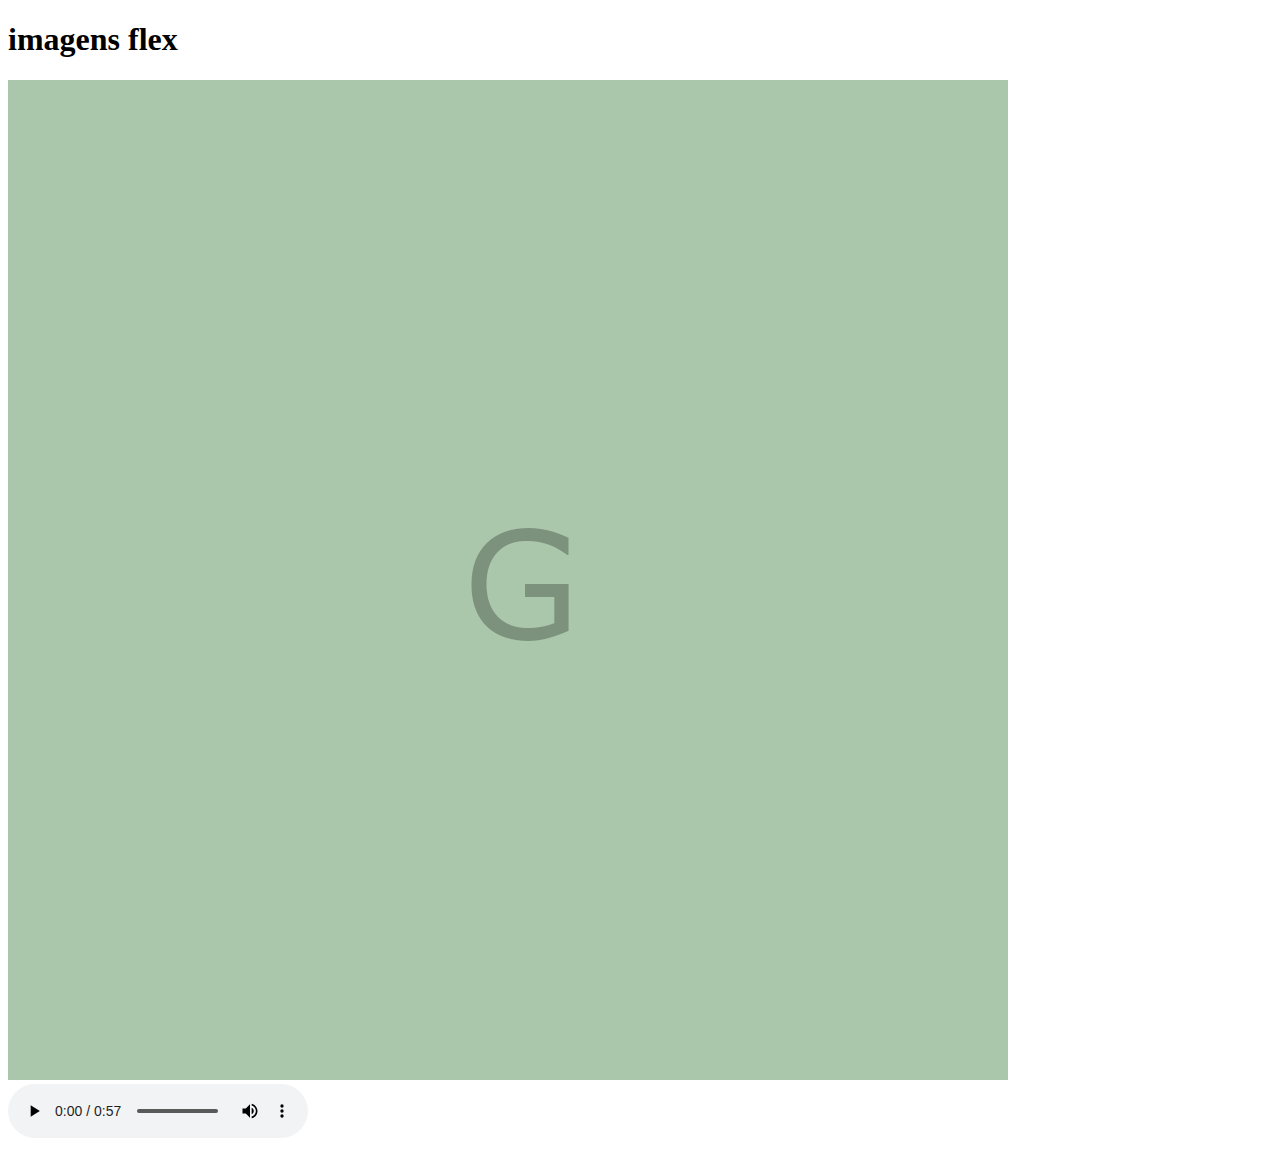
<file: atividades/ex 02/index.html>
<!DOCTYPE html>
<html lang="pt-br">
<head>
    <meta charset="UTF-8">
    <meta name="viewport" content="width=device-width, initial-scale=1.0">
    <title>imagens flex</title>
</head>
<body>
    <h1>imagens flex</h1>       

    <picture>
        <source media="(max-width:750px )" srcset="imagens/foto-p.png" type="image/png">
        <source media="(max-width:1050px )" srcset="imagens/foto-m.png" type="image/png">
        <img src="imagens/foto-g.png" alt="foto grande">
    </picture>


    <audio preload="auto" autoplay controls>
        <source src="sons/floresta-sons.mp3" type="audio/mpeg">

    </audio>
</body>
</html>
</file>
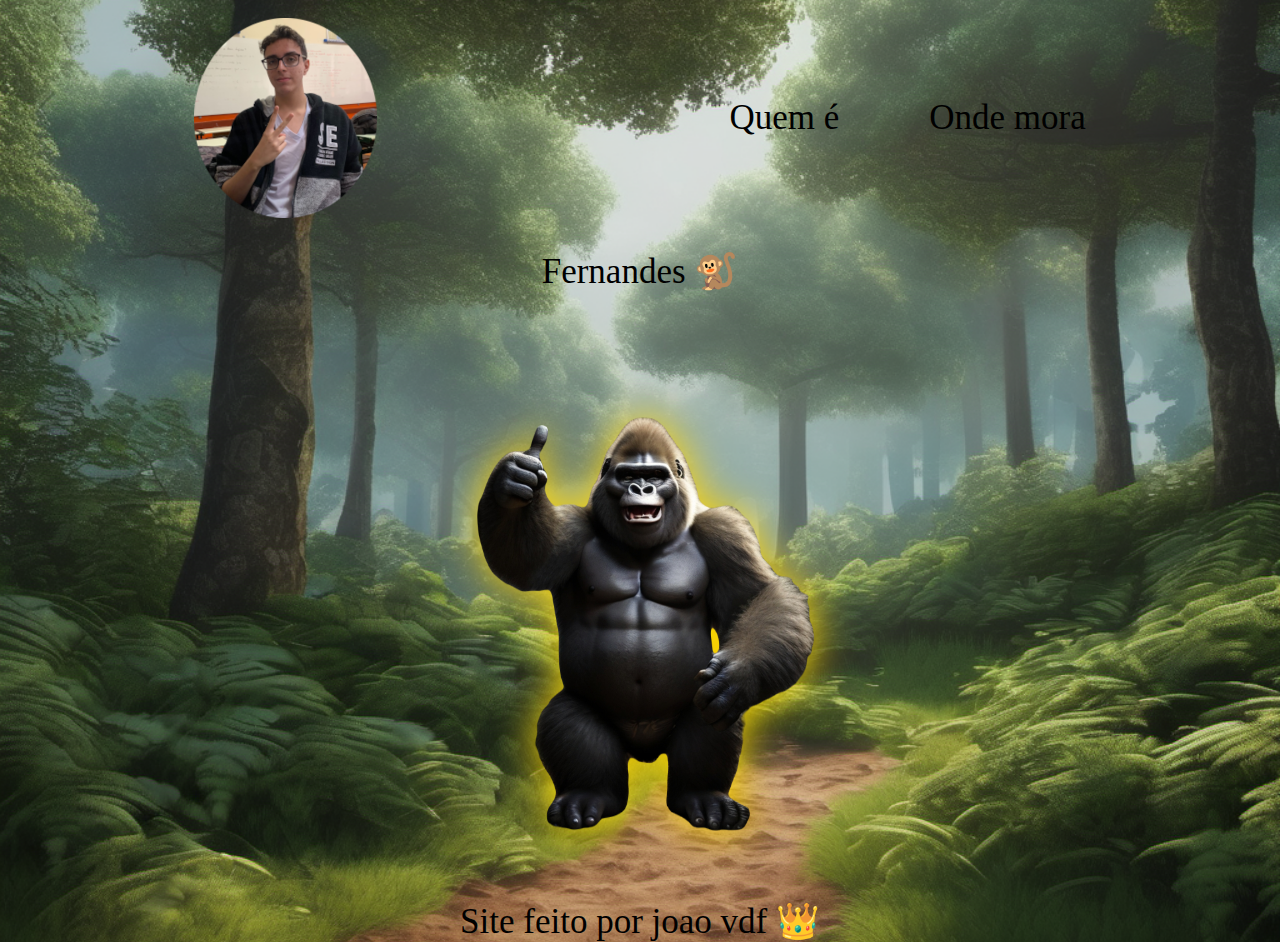
<file: atividades/nicolas/index.html>
<!DOCTYPE html>
<html lang="pt-br">
<head>
    <meta charset="UTF-8">
    <meta name="viewport" content="width=device-width, initial-scale=1.0">
    <link rel="shortcut icon" href="Microsoft-Fluentui-Emoji-Flat-Nerd-Face-Flat.16.png" type="image/x-icon">
    <title>Nicolas </title>
    <link rel="stylesheet" type="text/css" href="style.css">
</head>

<body>

    <main class="container">
            <div class="cara">
                <img mini.nicolas src="rostomini.png">
                    <nav class="top">
                        <a class="menu">Quem é </a>
                        <a href="https://www.google.com.br/maps/place/Macacos/@-20.0446376,-43.9188477,1098m/data=!3m2!1e3!4b1!4m6!3m5!1s0xa6a3f8f7ef28ab:0xc7d8ed139c907159!8m2!3d-20.0446376!4d-43.9162674!16s%2Fg%2F11lm1bh0cy?entry=ttu" target="_blank" 
                         rel="external" class="menu">Onde mora</a>
                    </nav>
            </div>
            
                <h1 class="fernandes">Fernandes &#x1F412  </h1>
                <img class="macaco" src="macaco.png">
            
    </main>
    
    <footer>
        <p class="joao">Site feito por joao vdf &#x1F451 </p>
    </footer>
</body>




</html>
</file>
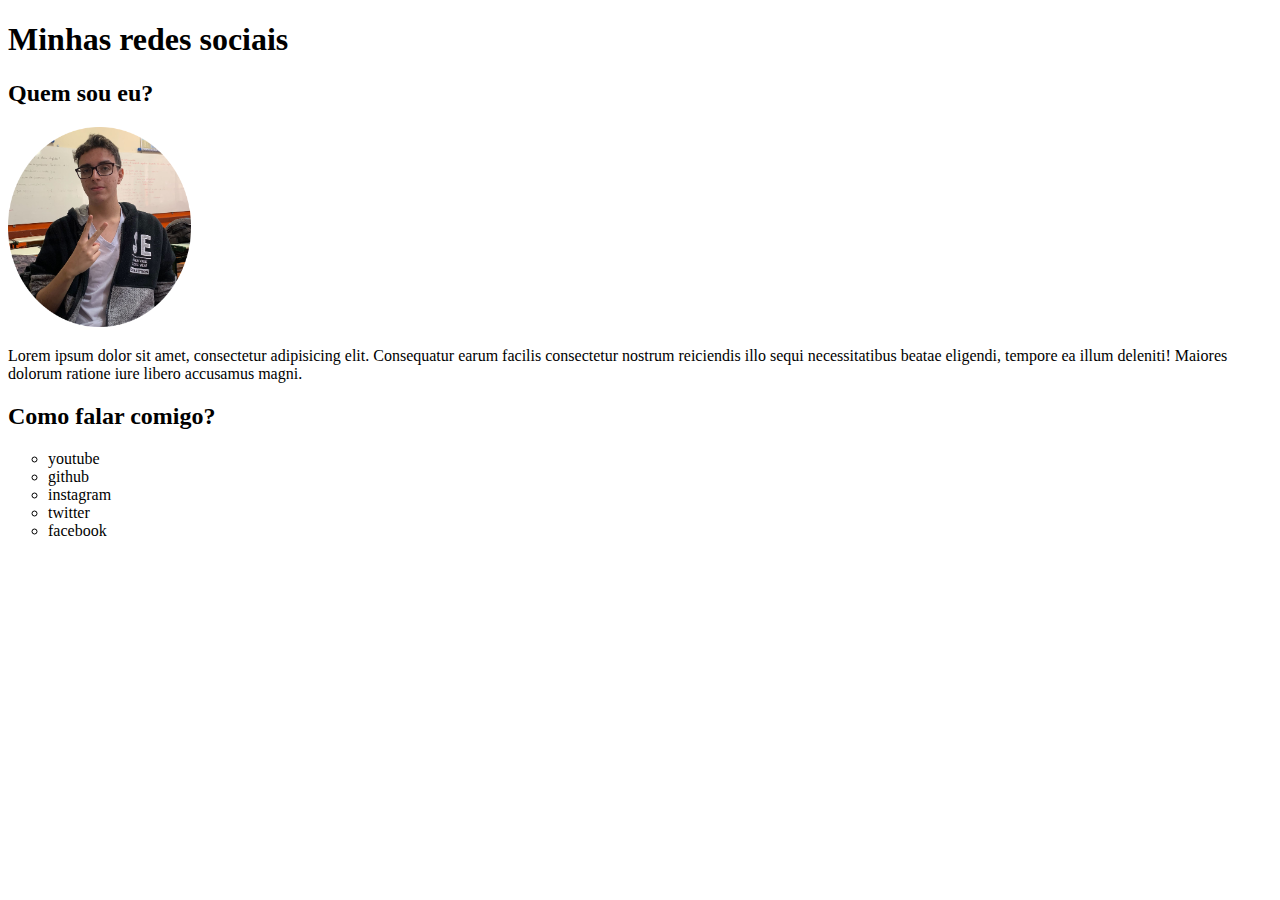
<file: desafios/D001/index.html>
<!DOCTYPE html>
<html lang="pt-br">
<head>
    <meta charset="UTF-8">
    <meta name="viewport" content="width=device-width, initial-scale=1.0">
    <title>Social</title>
    <style>
        img{
             height: 200px;
        }
    </style>
    
</head>
<body>
    

    <h1>Minhas redes sociais  </h1>
    <h2>Quem sou eu?</h2>

    <img class="rosto" src="rostoC.png" alt="">

    <p>Lorem ipsum dolor sit amet, consectetur adipisicing elit. Consequatur earum facilis consectetur nostrum reiciendis illo sequi necessitatibus beatae eligendi, tempore ea illum deleniti! Maiores dolorum ratione iure libero accusamus magni.</p>
   
    <h2>Como falar comigo?</h2>
    <ul type="circle">
        <li>youtube </li>
        <li>github</li>
        <li>instagram</li>
        <li>twitter</li>
        <li>facebook</li>
    </ul>
   
</body>
</html>
</file>
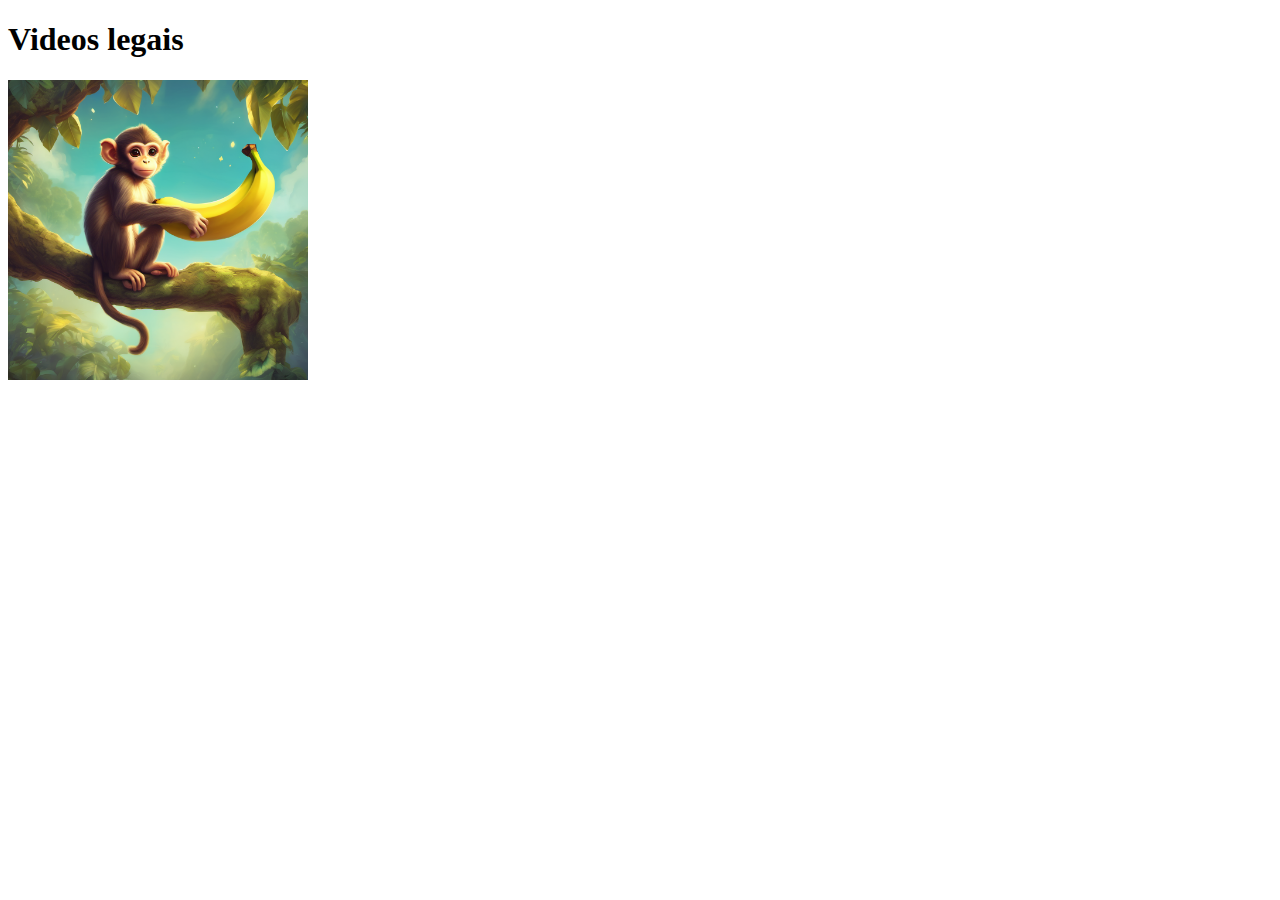
<file: desafios/D002/index.html>
<!DOCTYPE html>
<html lang="pt-br">
<head>
    <meta charset="UTF-8">
    <meta name="viewport" content="width=device-width, initial-scale=1.0">
    <title>Meus videos</title>

    <style>
        img{
            height: 300px;
        }
    </style>
</head>
<body>

    <h1>Videos legais </h1>
    <nav>
        
        <a href="pag002.html"><img src="img/macaco.banana.png" alt="">
        
        </a>
    </nav>



    
</body>
</html>
</file>
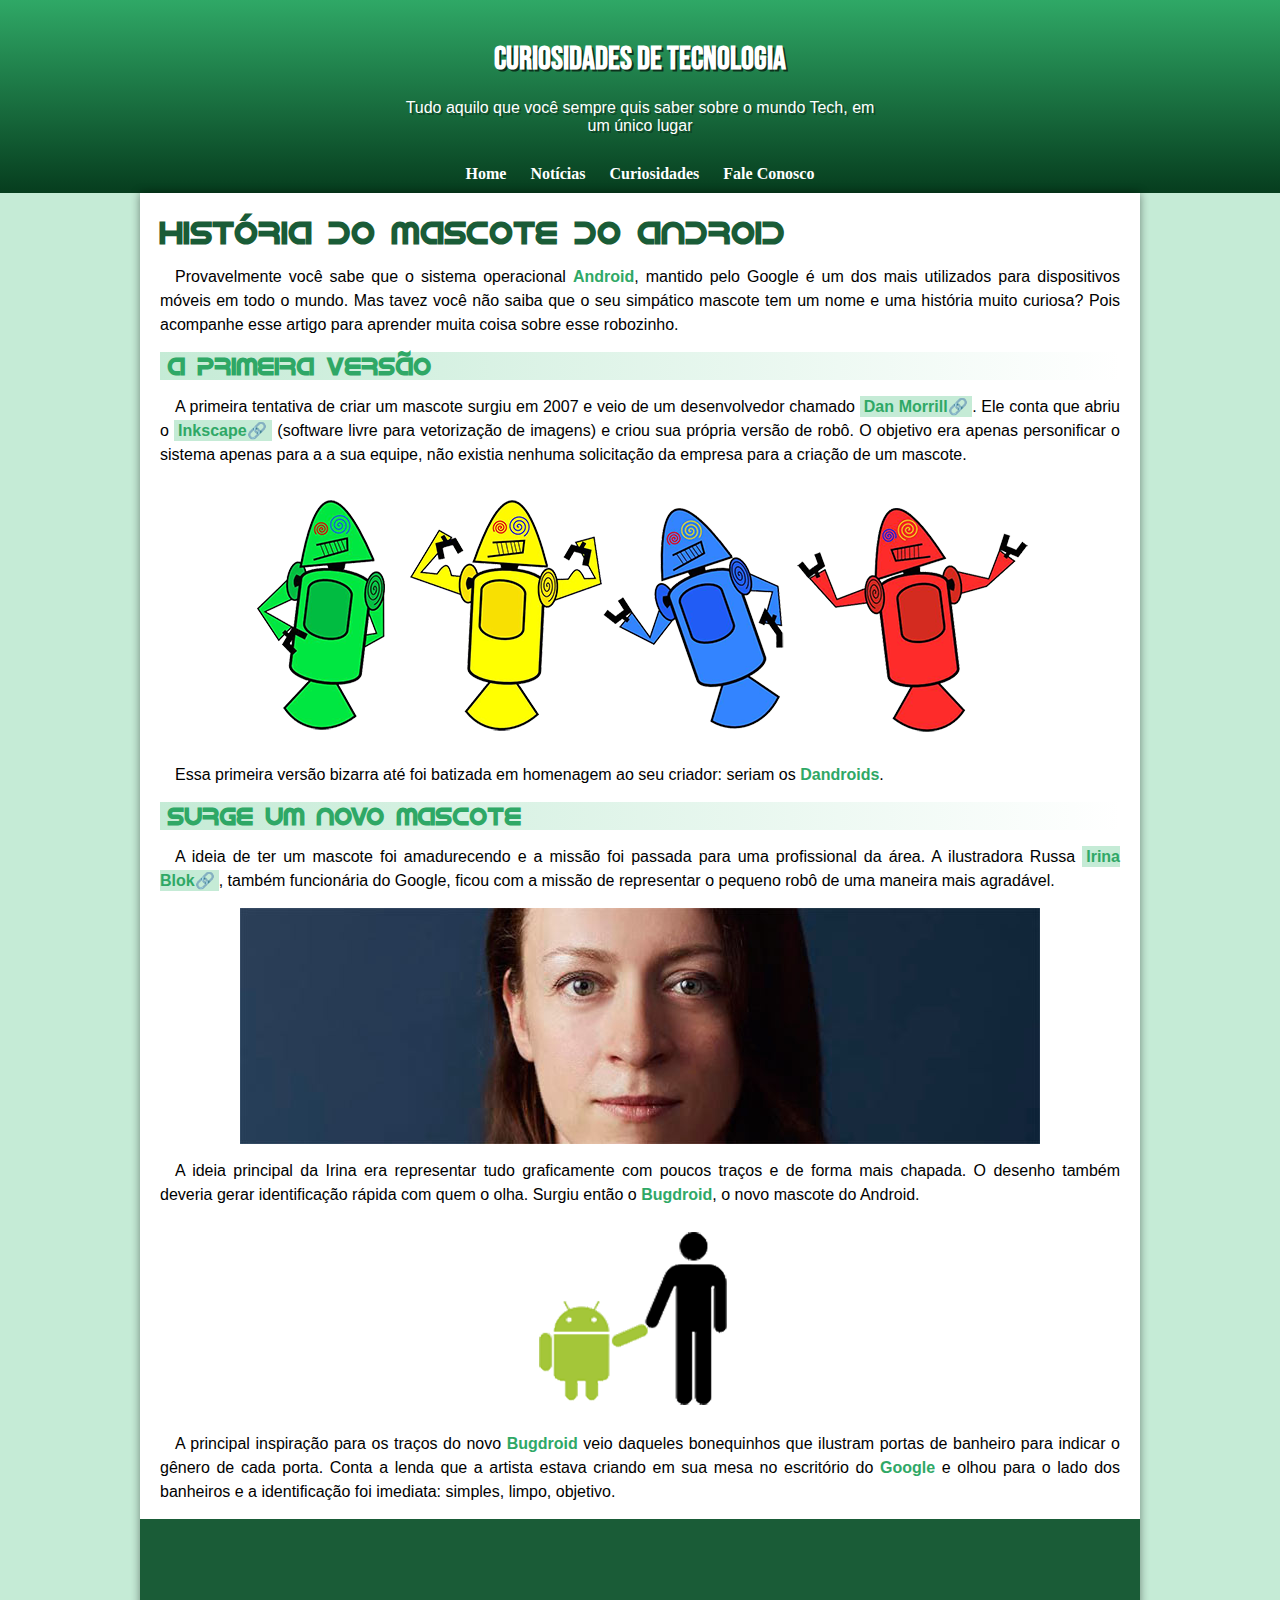
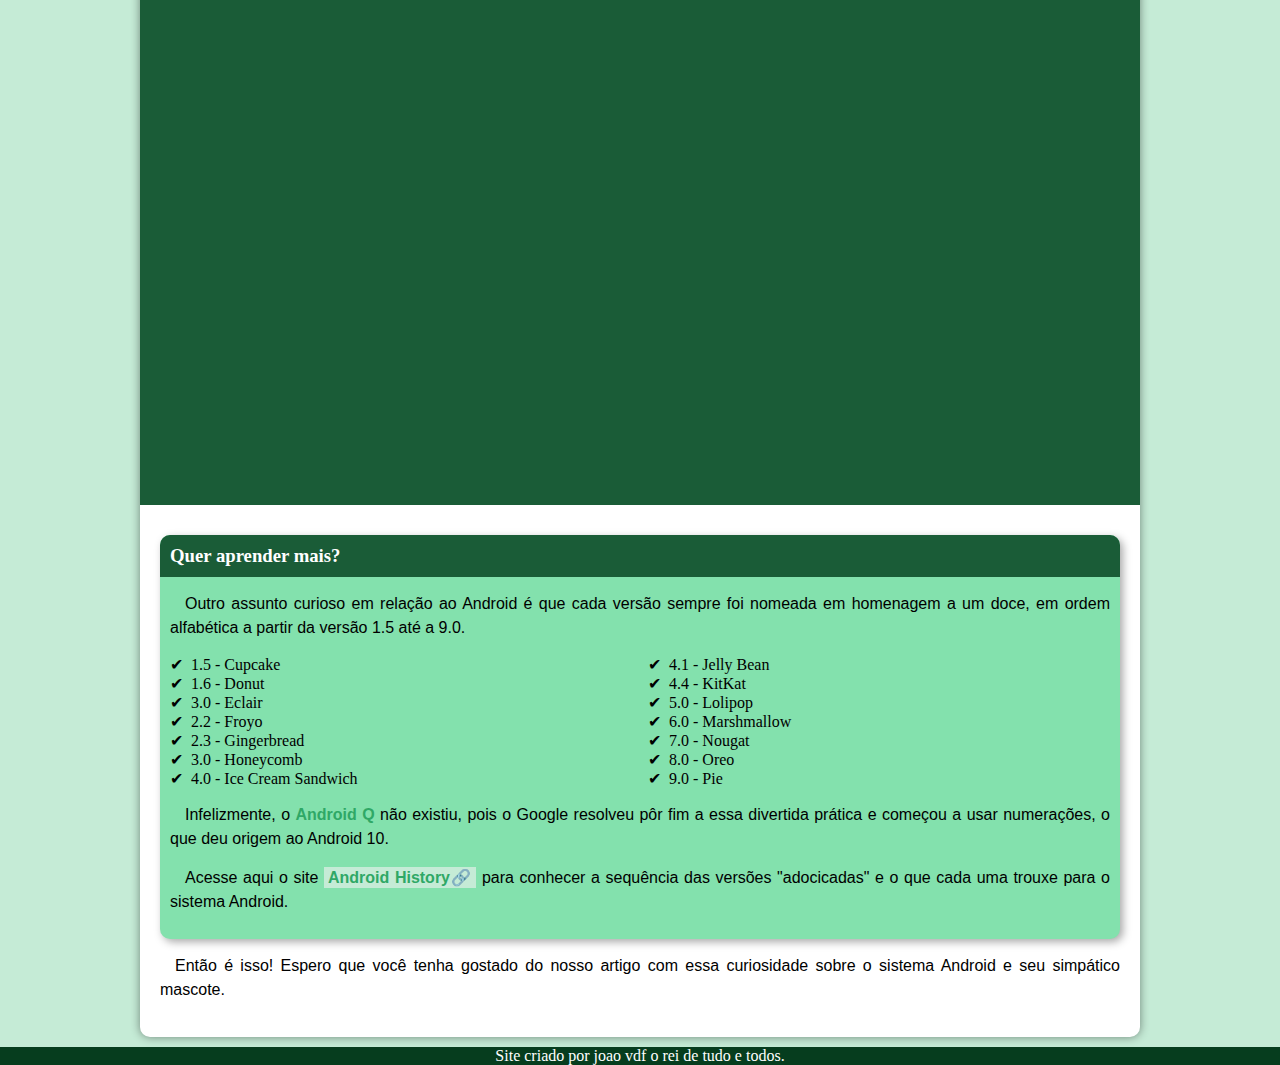
<file: desafios/D003/index.html>
<!DOCTYPE html>
<html lang="pt-br">
<head>
    <meta charset="UTF-8">
    <meta name="viewport" content="width=device-width, initial-scale=1.0">
    <title>Como surgiu o mascote do android?</title>
    <link rel="shortcut icon" href="tudo/imagens/favicon.ico" type="image/x-icon">
    <link rel="stylesheet" href="estilo/style.css">
</head>
<body>
    <header>
        <h1>Curiosidades de Tecnologia</h1>
        <p> Tudo aquilo que você sempre quis saber sobre o mundo Tech, em um único lugar</p>
        <nav>
            <a href="">Home</a>
            <a href="">Notícias</a>
            <a href="">Curiosidades</a>
            <a href="">Fale Conosco</a>
        </nav>
    </header>

    <main>
        <article>
            <h1>História do Mascote do Android</h1>

            <p>Provavelmente você sabe que o sistema operacional <strong>Android</strong>, mantido pelo Google é um dos mais utilizados para dispositivos móveis em todo o mundo. Mas tavez você não saiba que o seu simpático mascote tem um nome e uma história muito curiosa? Pois acompanhe esse artigo para aprender muita coisa sobre esse robozinho.</p>

            <h2>A primeira versão</h2>
            
            <p>A primeira tentativa de criar um mascote surgiu em 2007 e veio de um desenvolvedor chamado <a href="https://androidcommunity.com/dan-morrill-shows-us-the-android-mascot-that-almost-was-20130103/" target="_blank" class="externo">Dan Morrill</a>. Ele conta que abriu o <a href="https://inkscape.org/pt-br/" target="_blank" class="externo">Inkscape</a> (software livre para vetorização de imagens) e criou sua própria versão de robô. O objetivo era apenas personificar o sistema apenas para a a sua equipe, não existia nenhuma solicitação da empresa para a criação de um mascote.</p>

            <picture>
                <source media="(max-width:850px )" srcset="tudo/imagens/dan-droids-pq.png" type="image/png">
                <img src="tudo/imagens/dan-droids.png" alt="foto grande">
            </picture>

            <p>Essa primeira versão bizarra até foi batizada em homenagem ao seu criador: seriam os <strong>Dandroids</strong>.</p>
            
            <h2>Surge um novo mascote</h2>

            <p>A ideia de ter um mascote foi amadurecendo e a missão foi passada para uma profissional da área. A ilustradora Russa <a href="https://www.irinablok.com" target="_blank" class="externo">Irina Blok</a>, também funcionária do Google, ficou com a missão de representar o pequeno robô de uma maneira mais agradável.</p>

            <picture>
                <source media="(max-width:850px )" srcset="tudo/imagens/irina-blok-pq.jpg" type="image/png">
                <img src="tudo/imagens/irina-blok.jpg" alt="foto grande">
            </picture>

            <p>A ideia principal da Irina era representar tudo graficamente com poucos traços e de forma mais chapada. O desenho também deveria gerar identificação rápida com quem o olha. Surgiu então o <strong>Bugdroid</strong>, o novo mascote do Android.</p>

            <img src="tudo/imagens/bugdroid.png" alt="mascote_android">

            <p>A principal inspiração para os traços do novo <strong>Bugdroid</strong> veio daqueles bonequinhos que ilustram portas de banheiro para indicar o gênero de cada porta. Conta a lenda que a artista estava criando em sua mesa no escritório do <strong>Google</strong> e olhou para o lado dos banheiros e a identificação foi imediata: simples, limpo, objetivo.</p>

            <div class="video">
                <iframe width="560" height="315" src="https://www.youtube.com/embed/l2UDgpLz20M?si=S9igx_GUNKFhe5nd" title="YouTube video player" frameborder="0" allow="accelerometer; autoplay; clipboard-write; encrypted-media; gyroscope; picture-in-picture; web-share" referrerpolicy="strict-origin-when-cross-origin" allowfullscreen></iframe>
            </div>
            
            <aside>
                <h3>Quer aprender mais? </h3>

                <p>Outro assunto curioso em relação ao Android é que cada versão sempre foi nomeada em homenagem a um doce, em ordem alfabética a partir da versão 1.5 até a 9.0.</p>
                <ul>
                    <li>1.5 - <abbr title="Bolo de Copo">Cupcake</abbr></li>
                    <li>1.6 - <abbr title="Rosquinha">Donut</abbr></li>
                    <li>3.0 - <abbr title="Bomba">Eclair</abbr></li>
                    <li>2.2 - <abbr title="Iogurte Congelado">Froyo</abbr></li>
                    <li>2.3 - <abbr title="Biscoito de Gingibre">Gingerbread</abbr></li>
                    <li>3.0 - <abbr title="Favo de mel">Honeycomb</abbr></li>
                    <li>4.0 - <abbr title="Sanduíche de sorvete">Ice Cream Sandwich</abbr></li>
                    <li>4.1 - <abbr title="Jujuba">Jelly Bean</abbr></li>
                    <li>4.4 - <abbr title="KitKat">KitKat</abbr></li>
                    <li>5.0 - <abbr title="Pirulito">Lolipop</abbr></li>
                    <li>6.0 - <abbr title="Marshmallow">Marshmallow</abbr></li>
                    <li>7.0 - <abbr title="Torrone">Nougat</abbr></li>
                    <li>8.0 - <abbr title="Oreo">Oreo</abbr></li>
                    <li>9.0 - <abbr title="Torta">Pie</abbr></li>
                </ul>
                    
                    <p>Infelizmente, o <strong>Android Q</strong> não existiu, pois o Google resolveu pôr fim a essa divertida prática e começou a usar numerações, o que deu origem ao Android 10.</p>
                    <p>Acesse aqui o site <a href="https://www.android.com/intl/pt-BR_br/history/" target="_blank" class="externo">Android History</a> para conhecer a sequência das versões "adocicadas" e o que cada uma trouxe para o sistema Android.</p>
            </aside>
                <p>Então é isso! Espero que você tenha gostado do nosso artigo com essa curiosidade sobre o sistema Android e seu simpático mascote.</p>
        </article>
        
    </main>

    <footer>
            <p>Site criado por joao vdf o rei de tudo e todos.</p>
    </footer>


</body>
</html>
</file>
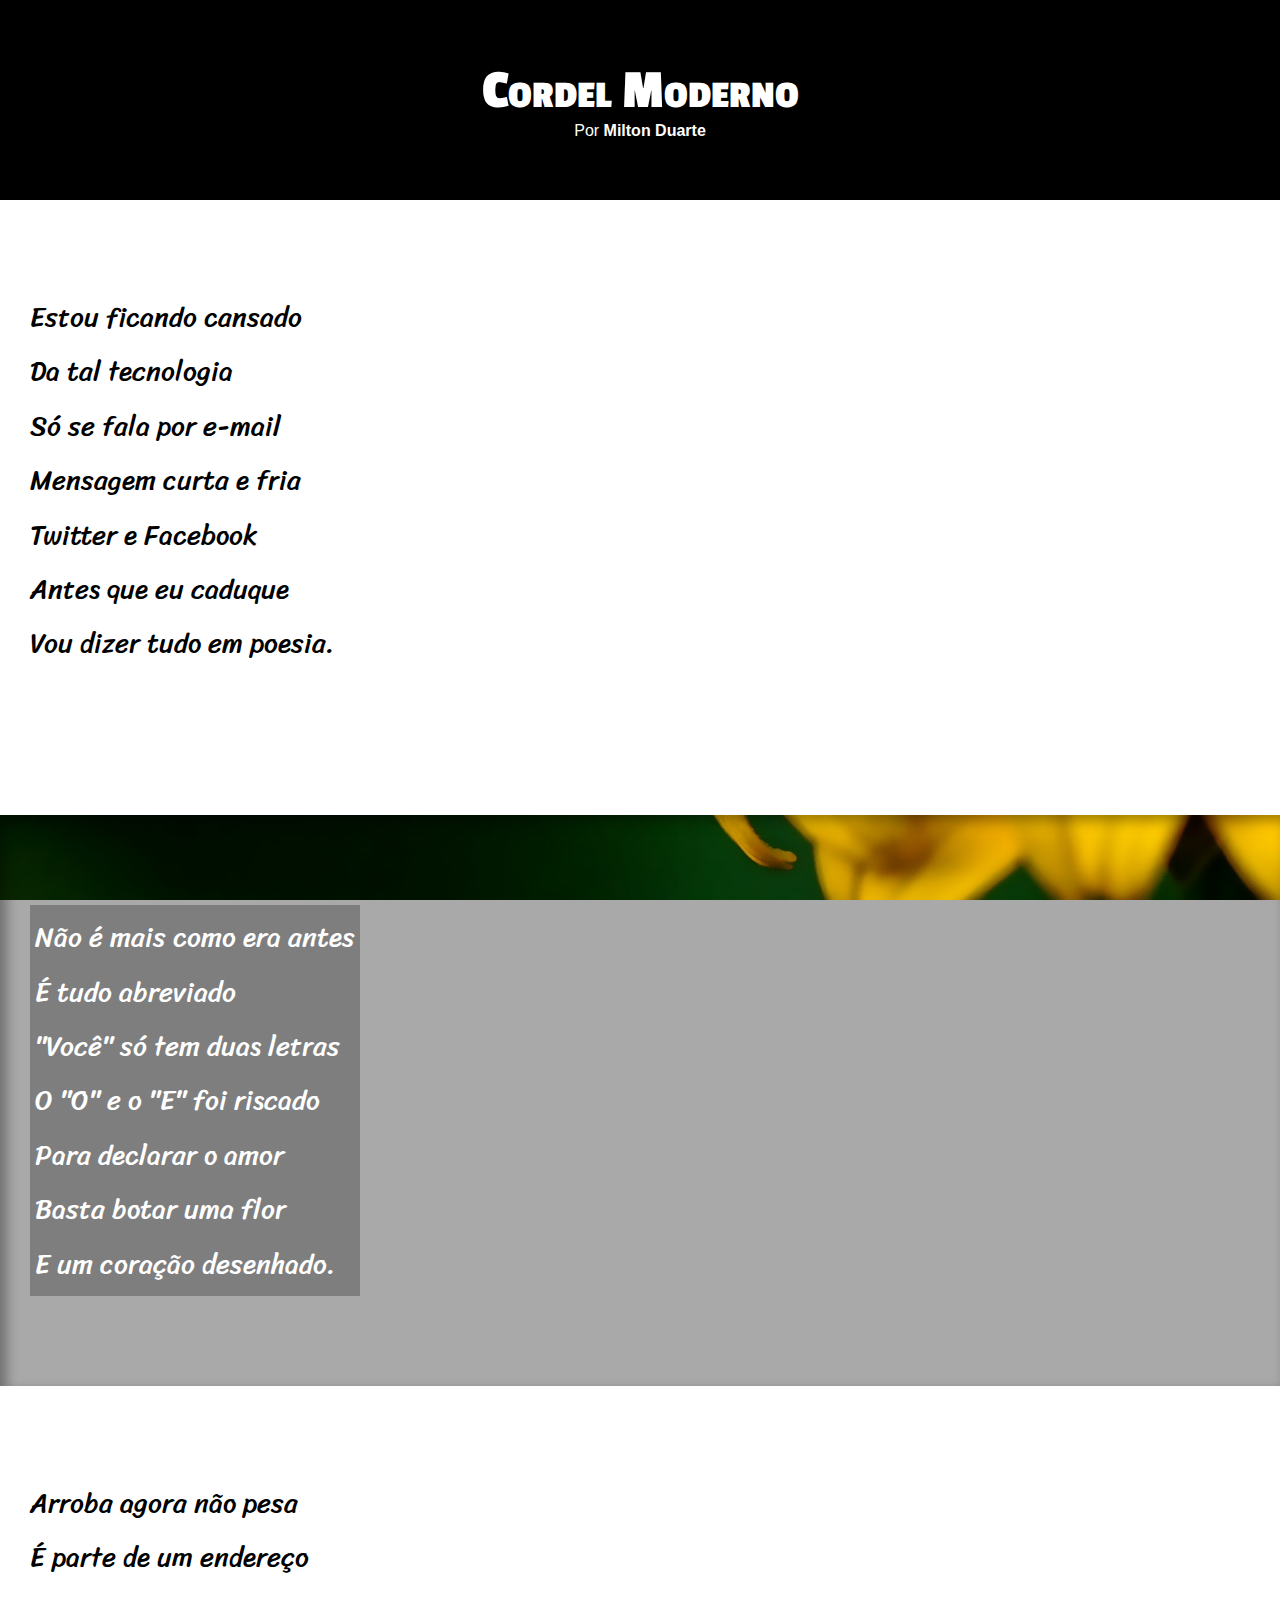
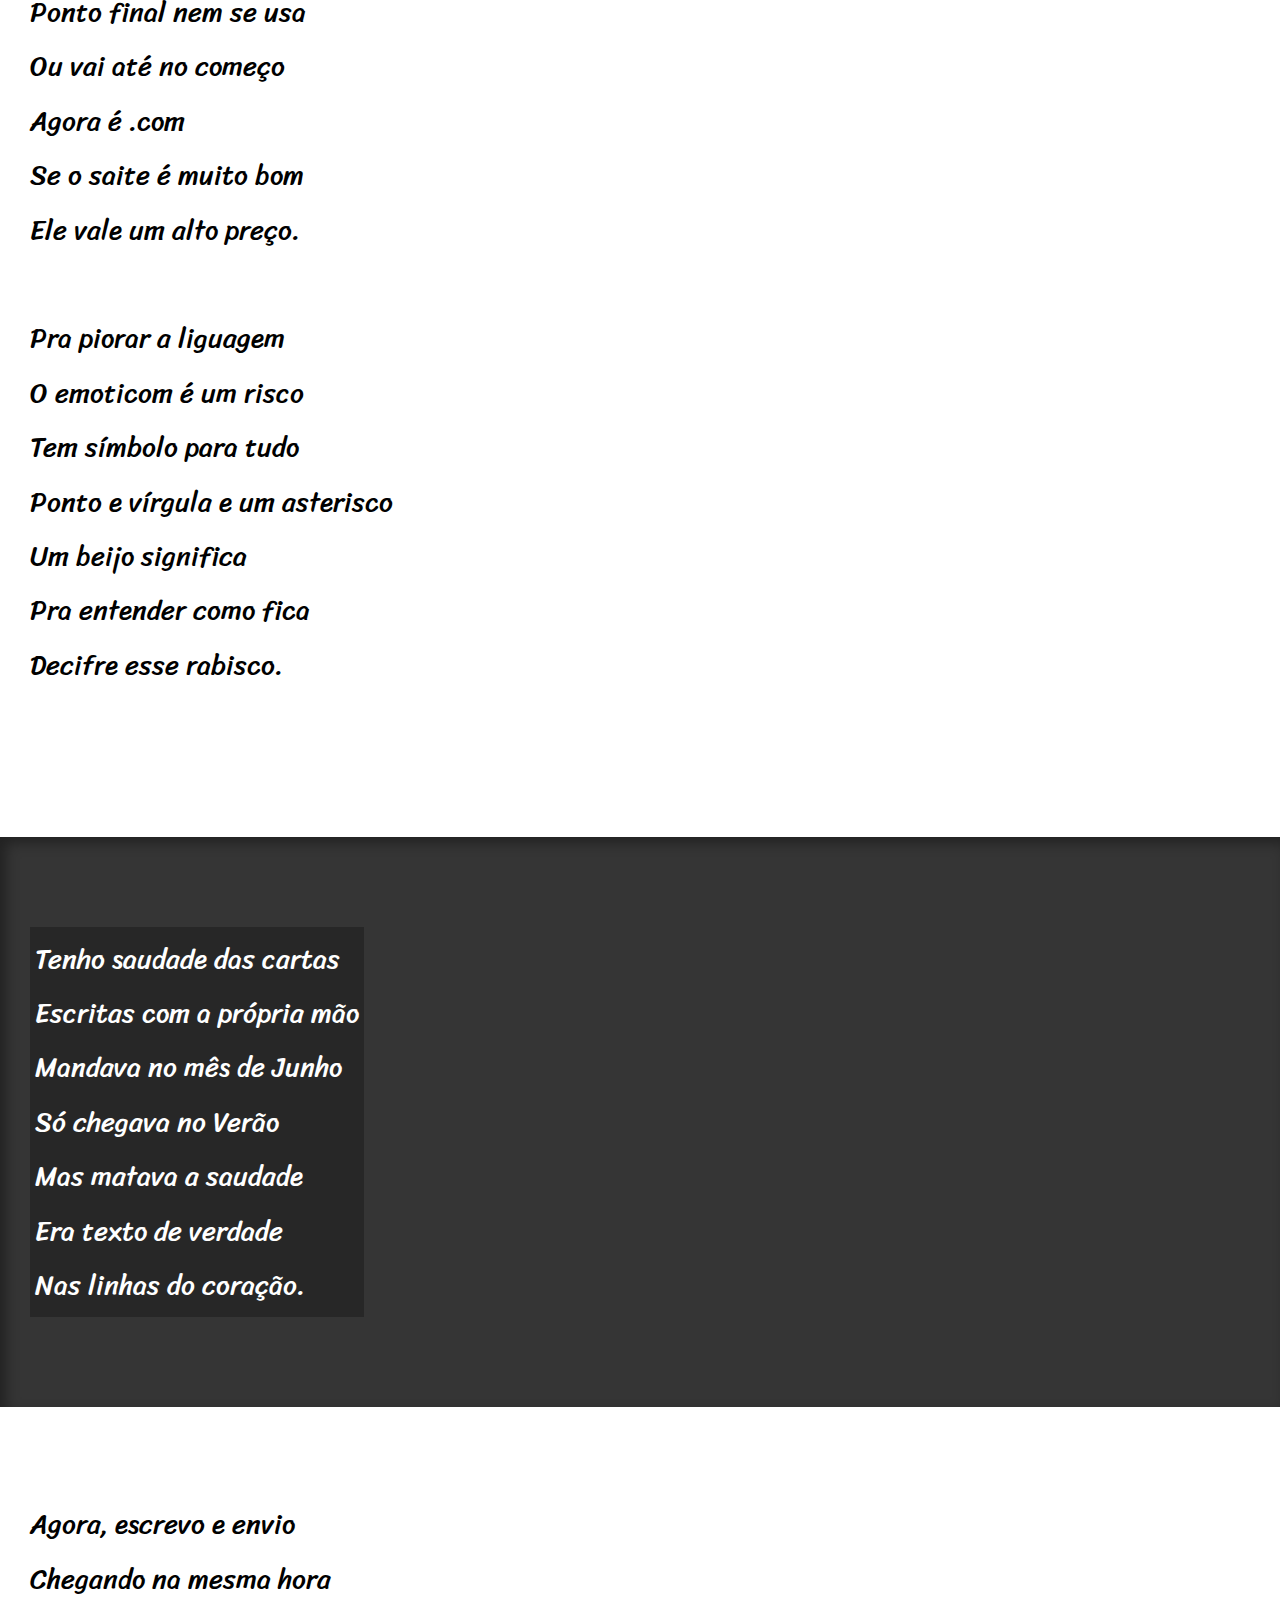
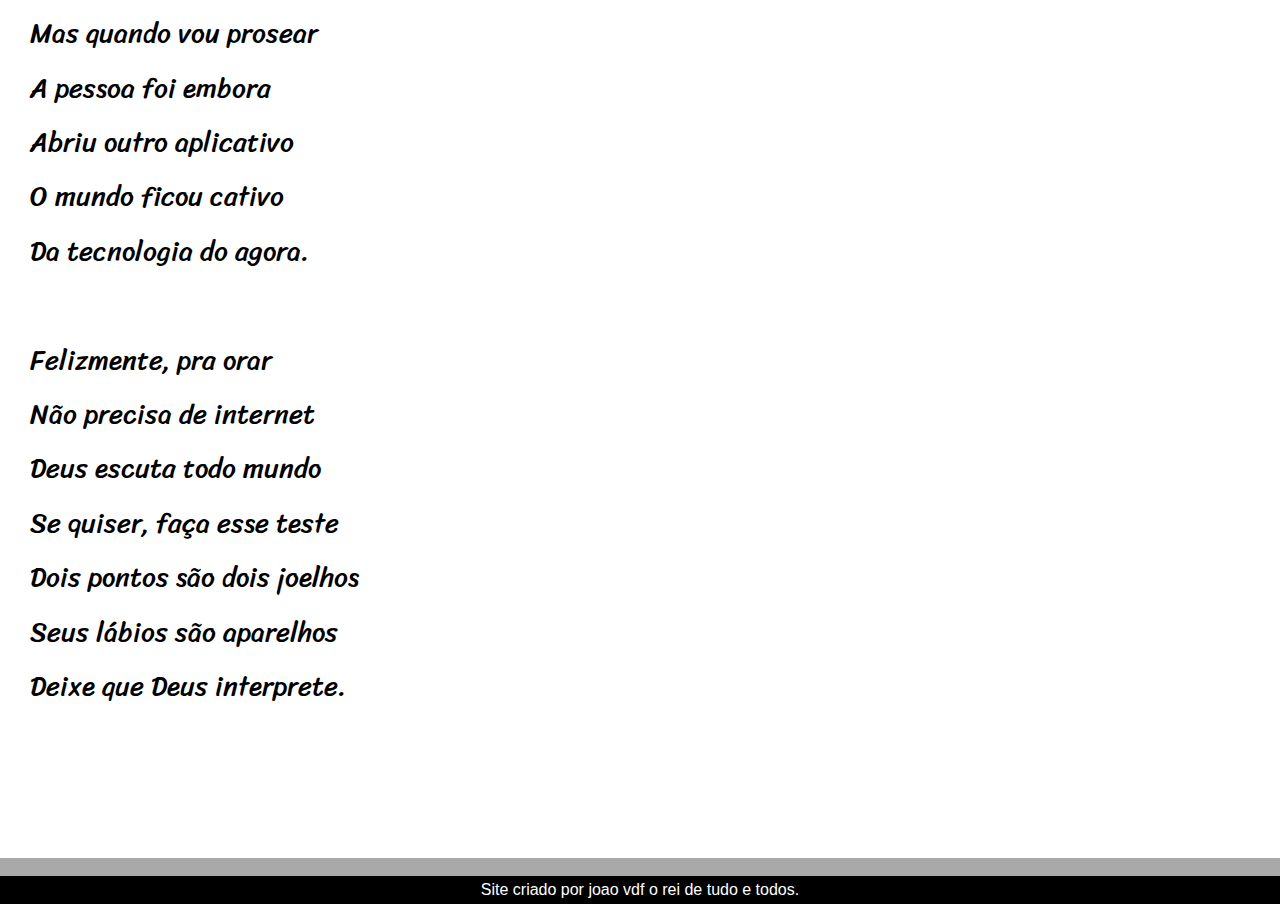
<file: desafios/D004/index.html>
<!DOCTYPE html>
<html lang="pt-br">
<head>
    <meta charset="UTF-8">
    <meta name="viewport" content="width=device-width, initial-scale=1.0">
    <title>Cordel Moderno</title>
    <link rel="stylesheet" href="style.css">
</head>
<body>
    <header>
        <h1>Cordel Moderno</h1>
        <p>Por <a href="https://www.recantodasletras.com.br/poesias/3186743" target="_blank">Milton Duarte</a></p>
    </header>

    <main>
        <section class="normal">
            <p>
                Estou ficando cansado <br>
                Da tal tecnologia <br>
                Só se fala por e-mail <br>
                Mensagem curta e fria <br>
                Twitter e Facebook <br>
                Antes que eu caduque <br>
                Vou dizer tudo em poesia.
            </p>
        </section>

        

        <section class="imagem" id="img01">
            <p>
                Não é mais como era antes <br>
                É tudo abreviado <br>
                "Você" só tem duas letras <br>
                O "O" e o "E" foi riscado <br>
                Para declarar o amor <br>
                Basta botar uma flor <br>
                E um coração desenhado.
            </p> 
        </section>

        

        <section class="normal">
            <p>
                Arroba agora não pesa <br>
                É parte de um endereço <br>
                Ponto final nem se usa <br>
                Ou vai até no começo <br>
                Agora é .com <br>
                Se o saite é muito bom <br>
                Ele vale um alto preço. <br>
            </p>

            <p>
                Pra piorar a liguagem <br>
                O emoticom é um risco <br>
                Tem símbolo para tudo <br>
                Ponto e vírgula e um asterisco <br>
                Um beijo significa <br>
                Pra entender como fica <br>
                Decifre esse rabisco.
            </p>
        </section>

        

        <section class="imagem" id="img02">
            <p>
                Tenho saudade das cartas <br>
                Escritas com a própria mão <br>
                Mandava no mês de Junho <br>
                Só chegava no Verão <br>
                Mas matava a saudade <br>
                Era texto de verdade <br>
                Nas linhas do coração.
            </p>
        </section>

        

        <section class="normal">
            <p>
                Agora, escrevo e envio <br>
                Chegando na mesma hora <br>
                Mas quando vou prosear <br>
                A pessoa foi embora <br>
                Abriu outro aplicativo <br>
                O mundo ficou cativo <br>
                Da tecnologia do agora. <br>
            </p>

            <p>
                Felizmente, pra orar <br>
                Não precisa de internet <br>
                Deus escuta todo mundo <br>
                Se quiser, faça esse teste <br>
                Dois pontos são dois joelhos <br>
                Seus lábios são aparelhos <br>
                Deixe que Deus interprete.
            </p>
        </section> <br>

    </main>

    <footer>
        <p>Site criado por joao vdf o rei de tudo e todos.</p>
    </footer>

    
</body>
</html>
</file>
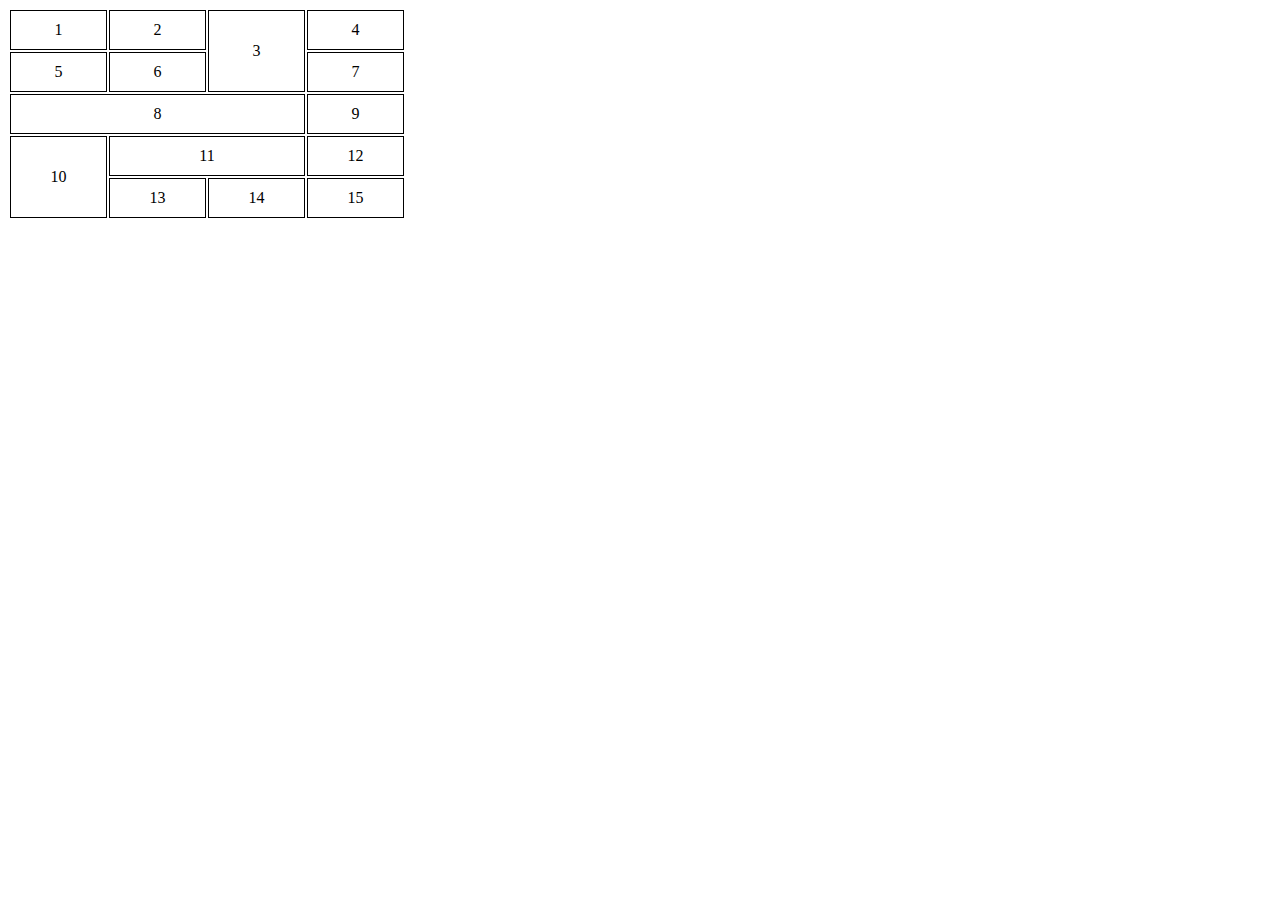
<file: desafios/D005/index.html>
<!DOCTYPE html>
<html lang="pt-br">
<head>
    <meta charset="UTF-8">
    <meta name="viewport" content="width=device-width, initial-scale=1.0">
    <title>Tabela </title>

    <style>
        td{
            border: 1px solid black;
            padding: 10px;
            min-width: 75px;
            text-align: center;
        }

    </style>
</head>
<body>
    <table>
        <tr>
            <td>1</td>
            <td>2</td>
            <td rowspan="2">3</td>
            <td>4</td>
        </tr>

        <tr>
            <td>5</td>
            <td>6</td>
            <td>7</td>
        </tr>

        <tr>
            <td colspan="3">8</td>
            <td>9</td>
            
        </tr>

        <tr>
            <td rowspan="2">10</td>
            <td colspan="2">11</td>
            <td>12</td>
        </tr>

        <tr>
            <td>13</td>
            <td>14</td>
            <td>15</td>
        </tr>
    </table>


    
</body>
</html>
</file>
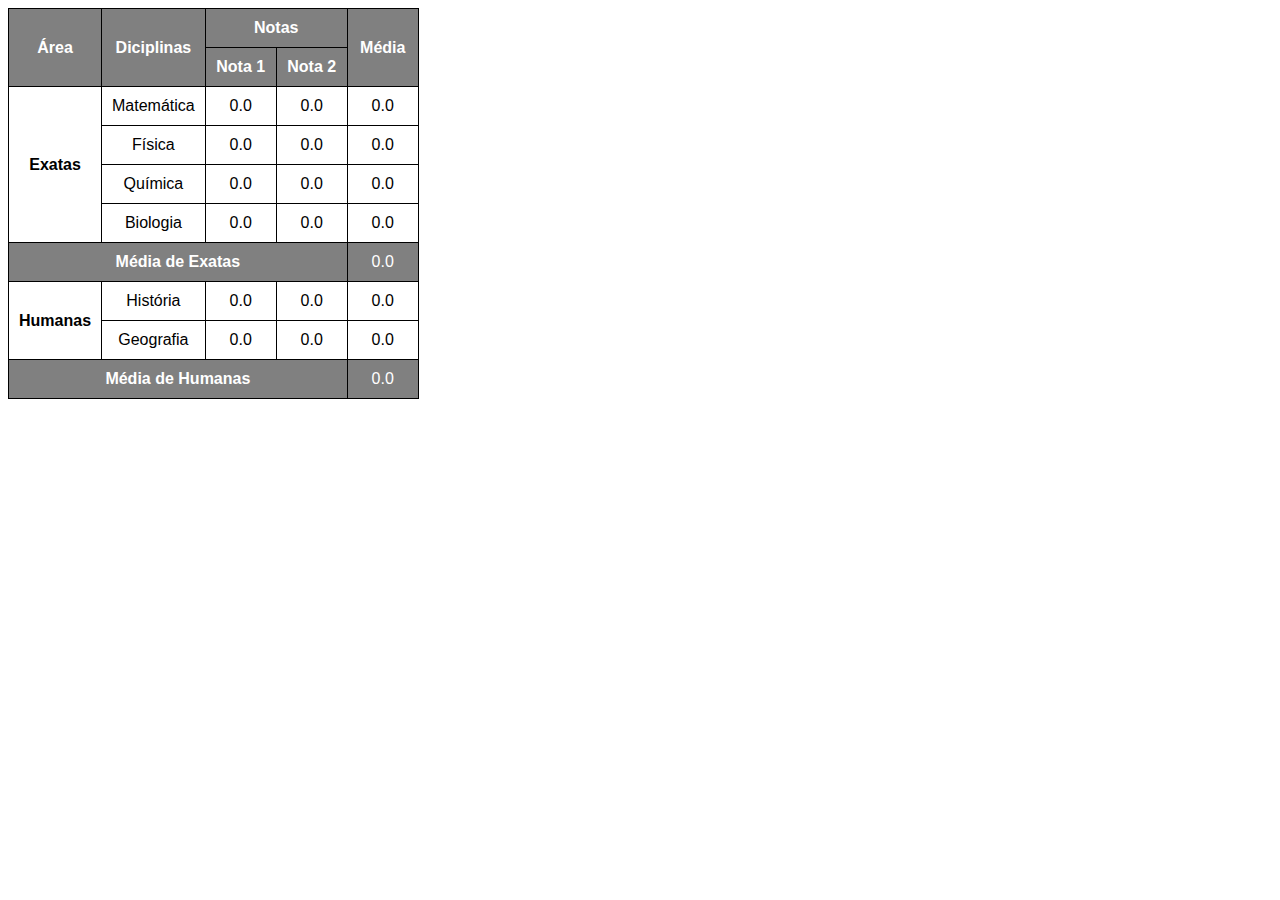
<file: desafios/D006/index.html>
<!DOCTYPE html>
<html lang="pt-br">
<head>
    <meta charset="UTF-8">
    <meta name="viewport" content="width=device-width, initial-scale=1.0">
    <title>tabela</title>
    <style>

        body{
            font-family: Arial, Helvetica, sans-serif;
        }

        table{
            border-collapse: collapse;
        }

        thead , .media {
            background-color: grey;
            color: white;
        } 

         th, td {
            border: 1px solid black;
            padding: 10px;
            min-width: 50px;
            text-align: center;
        }

        th{
            font: bold;
        }
    </style>
    
</head>
<body>

    <table>
        <thead>
            <tr>
                <th rowspan="2">Área</th>
                <th rowspan="2">Diciplinas</th>
                <th colspan="2">Notas</th>
                <th rowspan="2">Média</th>
            </tr>

            <tr>
                <th>Nota 1</th>
                <th>Nota 2</th>
            </tr>
        </thead>
        <tbody>
                <tr>
                    <th rowspan="4" >Exatas</th>
                    <td>Matemática</td>
                    <td>0.0</td>
                    <td>0.0</td>
                    <td>0.0</td>
                </tr>

                <tr>
                    <td>Física</td>
                    <td>0.0</td>
                    <td>0.0</td>
                    <td>0.0</td>
                </tr>

                <tr>
                    <td>Química</td>
                    <td>0.0</td>
                    <td>0.0</td>
                    <td>0.0</td>
                </tr>

                <tr>
                    <td>Biologia</td>
                    <td>0.0</td>
                    <td>0.0</td>
                    <td>0.0</td>
                </tr>

                <tr class="media">
                    <th colspan="4">Média de Exatas</th>
                    <td>0.0</td>
                </tr>
                 
                <tr>
                    <th rowspan="2">Humanas</th>
                    <td>História</td>
                    <td>0.0</td>
                    <td>0.0</td>
                    <td>0.0</td>
                </tr>

                <tr>
                    <td>Geografia</td>
                    <td>0.0</td>
                    <td>0.0</td>
                    <td>0.0</td>
                </tr>
                
                <tr class="media">
                    <th colspan="4">Média de Humanas</th>
                    <td>0.0</td>
                </tr>
        </tbody>
    </table>
                
    
</body>
</html>
</file>
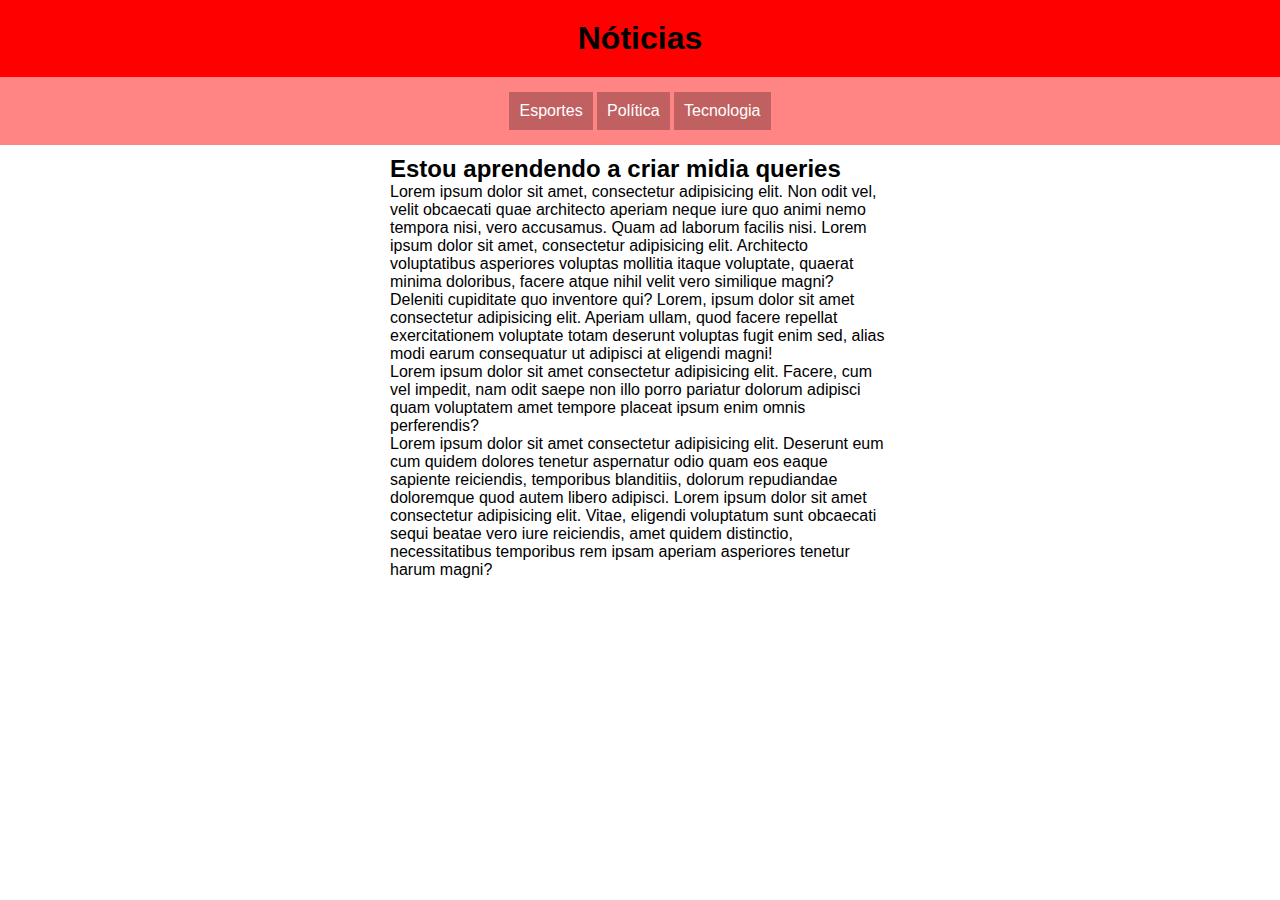
<file: atividades/ex 03/mq001/index.html>
<!DOCTYPE html>
<html lang="pt-bt">
<head>
    <meta charset="UTF-8">
    <meta name="viewport" content="width=device-width, initial-scale=1.0">
    <title>Midia Query</title>
    <link rel="stylesheet" href="estilo/tela.css" media="screen">
    <link rel="stylesheet" href="estilo/impressora.css" media="print">

</head>
<body>
    <header>
        <h1>Nóticias</h1>
        <menu>
            <ul>
                <li>Esportes</li>
                <li>Política</li>
                <li>Tecnologia</li>
            </ul>


        </menu>
    </header>
    <main>
        <article>
            <h2>Estou aprendendo a criar midia queries</h2>
            <p>Lorem ipsum dolor sit amet, consectetur adipisicing elit. Non odit vel, velit obcaecati quae architecto aperiam neque iure quo animi nemo tempora nisi, vero accusamus. Quam ad laborum facilis nisi. Lorem ipsum dolor sit amet, consectetur adipisicing elit. Architecto voluptatibus asperiores voluptas mollitia itaque voluptate, quaerat minima doloribus, facere atque nihil velit vero similique magni? Deleniti cupiditate quo inventore qui? Lorem, ipsum dolor sit amet consectetur adipisicing elit. Aperiam ullam, quod facere repellat exercitationem voluptate totam deserunt voluptas fugit enim sed, alias modi earum consequatur ut adipisci at eligendi magni!</p>
            <p>Lorem ipsum dolor sit amet consectetur adipisicing elit. Facere, cum vel impedit, nam odit saepe non illo porro pariatur dolorum adipisci quam voluptatem amet tempore placeat ipsum enim omnis perferendis?</p>
            <p>Lorem ipsum dolor sit amet consectetur adipisicing elit. Deserunt eum cum quidem dolores tenetur aspernatur odio quam eos eaque sapiente reiciendis, temporibus blanditiis, dolorum repudiandae doloremque quod autem libero adipisci. Lorem ipsum dolor sit amet consectetur adipisicing elit. Vitae, eligendi voluptatum sunt obcaecati sequi beatae vero iure reiciendis, amet quidem distinctio, necessitatibus temporibus rem ipsam aperiam asperiores tenetur harum magni?</p>


        </article>

    </main>
</body>
</html>
</file>
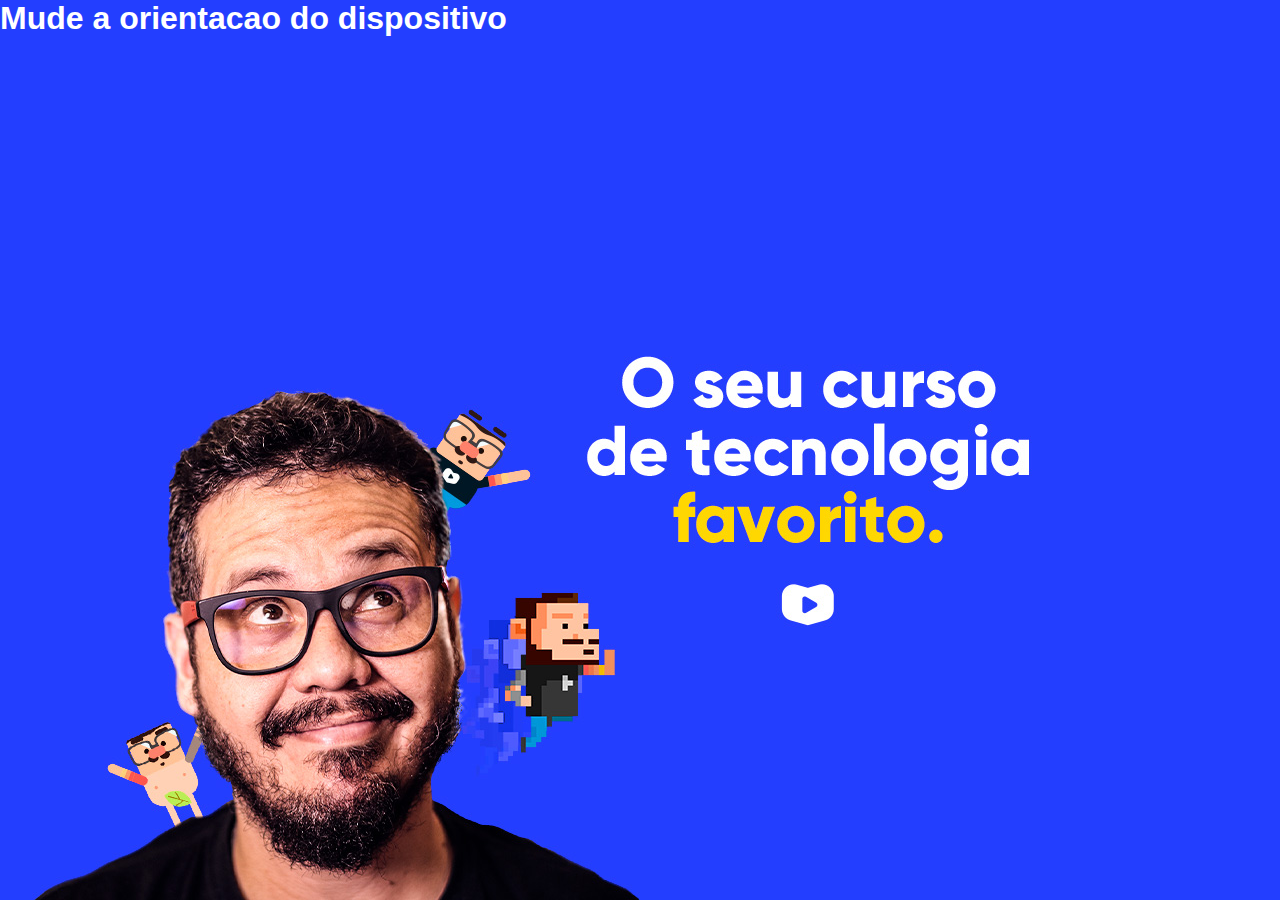
<file: atividades/ex 03/mq002/index.html>
<!DOCTYPE html>
<html lang="pt-br">
<head>
    <meta charset="UTF-8">
    <meta name="viewport" content="width=device-width, initial-scale=1.0">
    <title>Midia</title>
    <link rel="stylesheet" href="estilos/style.css" media="all">
    <link rel="stylesheet" href="estilos/retrato.css" media="screen and (orientation:portrait)">
    <link rel="stylesheet" href="estilos/paisagem.css"media="screen and (orientation:landscape)">
</head>
<body>
    <h1>Mude a orientacao do dispositivo</h1>
    
</body>
</html>
</file>
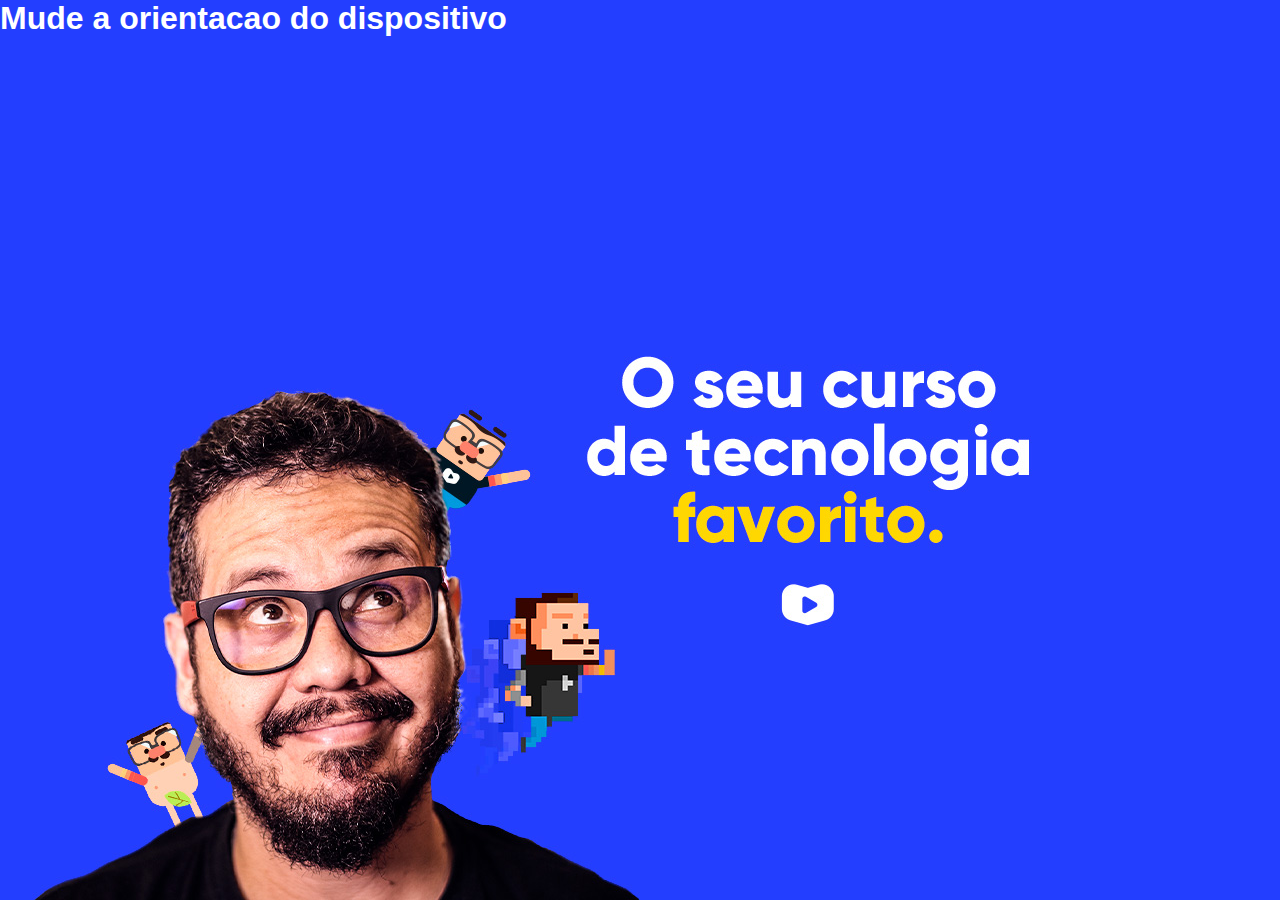
<file: atividades/ex 03/mq003/index.html>
<!DOCTYPE html>
<html lang="pt-br">
<head>
    <meta charset="UTF-8">
    <meta name="viewport" content="width=device-width, initial-scale=1.0">
    <title>Midia</title>
    <style>
        /* gerais*/
        *{
        padding: 0px;
        margin: 0px;
        font-family: Arial, Helvetica, sans-serif;
        }


        html, body{
        width: 100vw;
        height: 100vh;
        background-color: #233eff;
        }

        h1{
        color: white;
        }

         /* retrato*/
         @media screen and (orientation: portrait) {
        body{
        background: url(../imagens/cev-portrait.jpg);
        background-size: contain;
        background-repeat: no-repeat;
        background-position: center bottom;
        } 
         }
          /* paisagem */
          @media screen and (orientation: landscape){
            body{
        background: url(../imagens/cev-landscape.jpg);
        background-size: contain;
        background-repeat: no-repeat;
        background-position: left bottom;
        }
        }


    </style>
</head>
<body>
    <h1>Mude a orientacao do dispositivo</h1>
    
</body>
</html>
</file>
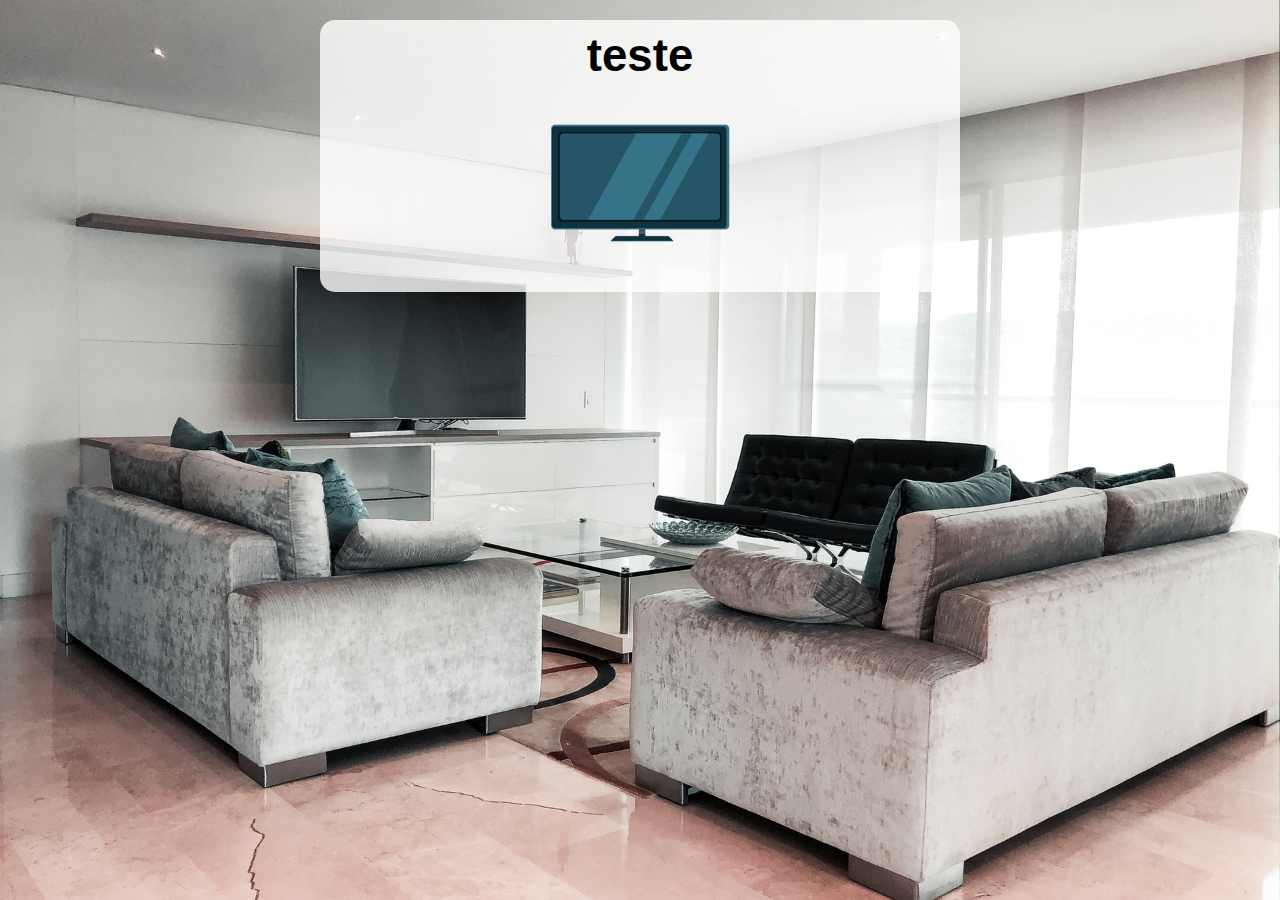
<file: atividades/ex 03/mq004/index.html>
<!DOCTYPE html>
<html lang="pt-br">
<head>
    <meta charset="UTF-8">
    <meta name="viewport" content="width=device-width, initial-scale=1.0">
    <title>Media Query</title>
    <link rel="stylesheet" href="estilos/style.css" media="all">
    <link rel="stylesheet" href="estilos/media-query.css">
</head>
<body>
    <main>
        <h1>teste</h1>
        <img  id="celular" src="imagens/icon-phone.png" alt="acesso pelo celular">
        <img  id="tablet" src="imagens/icon-tablet.png" alt="acesso pelo tablet">
        <img  id="print" src="imagens/icon-print.png" alt="versao impressao">
        <img  id="pc" src="imagens/icon-pc.png" alt="acesso pelo pc">
        <img  id="tv" src="imagens/icon-tv.png" alt="acesso pela tv">
    </main>
</body>
</html>
</file>
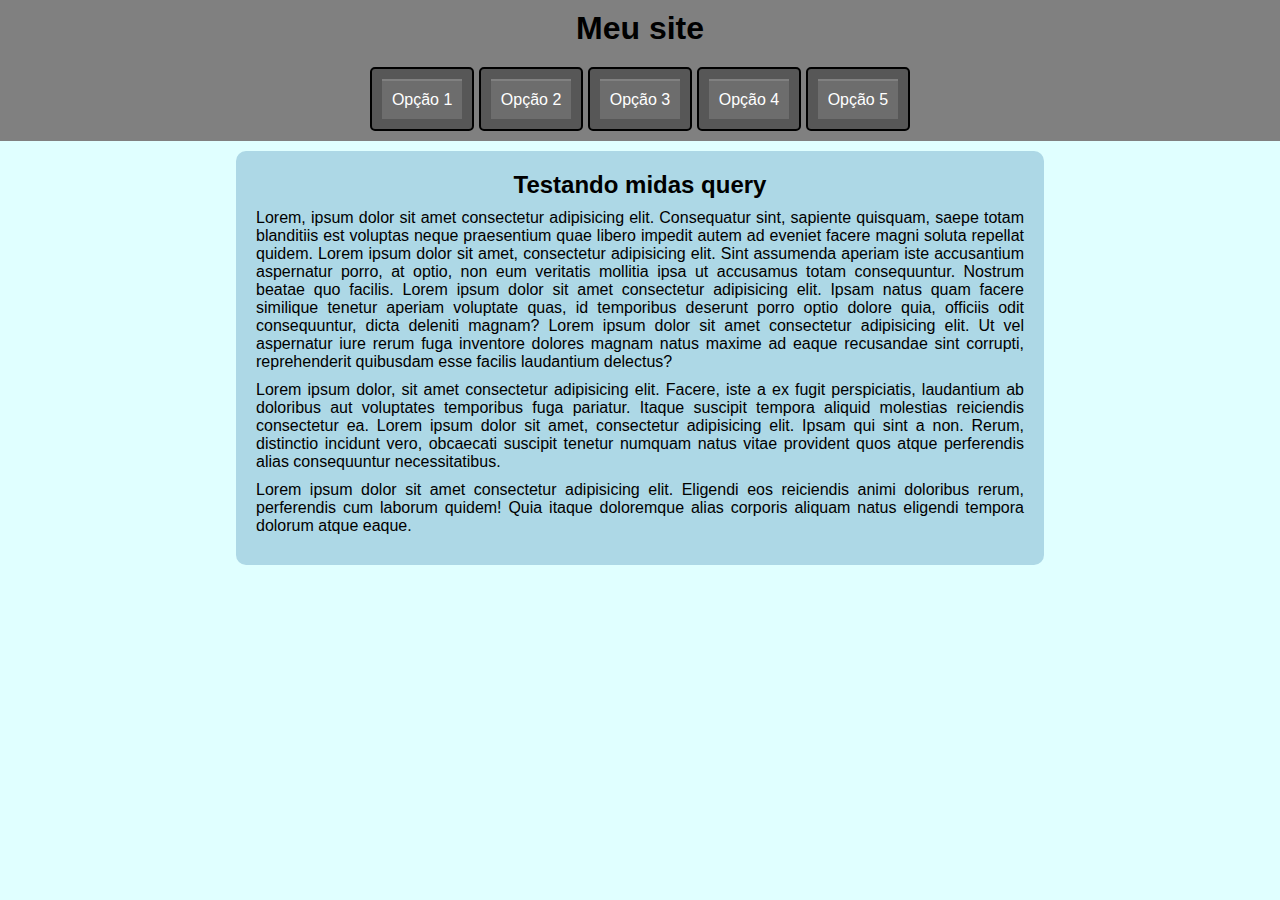
<file: atividades/ex 03/mq005/index.html>
<!DOCTYPE html>
<html lang="pt-br">
<head>
    <meta charset="UTF-8">
    <meta name="viewport" content="width=device-width, initial-scale=1.0">
    <title>Menu responsivo</title>
    <link rel="stylesheet" href="estilos/style.css">
    <link rel="stylesheet" href="estilos/midia.css">
    <link rel="stylesheet" href="https://fonts.googleapis.com/css2?family=Material+Symbols+Outlined:opsz,wght,FILL,GRAD@20..48,100..700,0..1,-50..200" />
</head>
<body onresize="mudouTamanho()">
    <header>
        <h1>Meu site</h1>
        <span id="menu" class="material-symbols-outlined" onclick="clickMenu()">menu</span>
        <menu id="itens">
            <ul>
                <li><a href="#">Opção 1</a></li>
                <li><a href="#">Opção 2</a></li>
                <li><a href="#">Opção 3</a></li>
                <li><a href="#">Opção 4</a></li>
                <li><a href="#">Opção 5</a></li>

            </ul>

        </menu>

    </header>

    <main>
        <article>
            <h2>Testando midas query </h2>
            <p>Lorem, ipsum dolor sit amet consectetur adipisicing elit. Consequatur sint, sapiente quisquam, saepe totam blanditiis est voluptas neque praesentium quae libero impedit autem ad eveniet facere magni soluta repellat quidem. Lorem ipsum dolor sit amet, consectetur adipisicing elit. Sint assumenda aperiam iste accusantium aspernatur porro, at optio, non eum veritatis mollitia ipsa ut accusamus totam consequuntur. Nostrum beatae quo facilis. Lorem ipsum dolor sit amet consectetur adipisicing elit. Ipsam natus quam facere similique tenetur aperiam voluptate quas, id temporibus deserunt porro optio dolore quia, officiis odit consequuntur, dicta deleniti magnam? Lorem ipsum dolor sit amet consectetur adipisicing elit. Ut vel aspernatur iure rerum fuga inventore dolores magnam natus maxime ad eaque recusandae sint corrupti, reprehenderit quibusdam esse facilis laudantium delectus?</p>

            <p>Lorem ipsum dolor, sit amet consectetur adipisicing elit. Facere, iste a ex fugit perspiciatis, laudantium ab doloribus aut voluptates temporibus fuga pariatur. Itaque suscipit tempora aliquid molestias reiciendis consectetur ea. Lorem ipsum dolor sit amet, consectetur adipisicing elit. Ipsam qui sint a non. Rerum, distinctio incidunt vero, obcaecati suscipit tenetur numquam natus vitae provident quos atque perferendis alias consequuntur necessitatibus.</p>

            <p>Lorem ipsum dolor sit amet consectetur adipisicing elit. Eligendi eos reiciendis animi doloribus rerum, perferendis cum laborum quidem! Quia itaque doloremque alias corporis aliquam natus eligendi tempora dolorum atque eaque.</p>
            


        </article>
    </main>
    <script>
        function mudouTamanho(){
            if(window.innerWidth >= 768){
                itens.style.display = 'block'
            }
             else{
                itens.style.display = 'none'
            }
            }

        function clickMenu() {
            if(itens.style.display == 'block'){
                itens.style.display = 'none'
            }
            else{
                itens.style.display = 'block'
            }
        }

    </script>
    
</body>
</html>
</file>
<file: atividades/nicolas/style.css>
@import url('https://fonts.googleapis.com/css2?family=Shadows+Into+Light&display=swap')

*{
    margin: 0;
    padding: 0;
    border: none;
    outline: none;
    box-sizing: border-box;
    text-decoration: none;
}

body{
   height: 100vh;
   background-color: white ;
   background-image: url('floresta.png');
   background-position: center center;
   background-repeat: no-repeat;
   background-size: cover;
   background-attachment: fixed;
}

div img {
    height: 200px;
}

a{
    text-decoration: none;
    
}

a:hover {
    text-decoration: underline ;
}

.cara{
    padding: 10px;
    display: flex;
    flex-direction: row;
    align-items: center ;
    justify-content: space-around;
}

.top{
    display: flex;
    gap: 90px;
    font-family: "Shadows Into Light", cursive;
    font-weight: 400;
    font-style: normal;
    font-size: 35px;
}

.macaco{
    filter: drop-shadow(1px 1px 20px gold);
    display: block;
    margin-left: auto;
    margin-right: auto;
    height: 550px;
}

.fernandes{
    font-family: "Shadows Into Light", cursive;
    font-weight: 400;
    font-style: normal;
    font-size: 35px;
    display: flex;
    flex-direction: row;
    align-items: center ;
    justify-content: space-around;

}

.joao{
    font-family: "Shadows Into Light", cursive;
    font-weight: 400;
    font-style: normal;
    font-size: 35px;
    display: flex;
    flex-direction: row;
    align-items: center ;
    justify-content: space-around;
}

.menu{
    color:black;
}
</file>
<file: desafios/D003/estilo/style.css>
@charset "UTF-8";

@import url('https://fonts.googleapis.com/css2?family=Bebas+Neue&display=swap');

@font-face {
    font-family: 'Android';
    src: url(../tudo/fontes/idroid.otf) format('opentype');
    font-weight: normal;
}


:root{
    --cor1: #c5ebd6;
    --cor2: #83e1ad;
    --cor3: #3ddc84;
    --cor4: #2fa866;
    --cor5: #1a5c37;
    --cor6: #063d1e;

    --font-padrao:  Arial, Verdana, Helvetica, sans-serif;
    --font-destaque: 'Bebas Neue', cursive, sans-serif;
    --font-android: 'Android', cursive;
    
}

*{
    margin: 0;
    padding: 0;
    border: none;
    outline: none;
    box-sizing: border-box;
    text-decoration: none;
}

body{
    background-color:var(--cor1);
    
}

a.externo::after{
    content: '\1F517';
}


header{
    background-image:linear-gradient(to bottom, var(--cor4), var(--cor6) );
    min-height: 150px;
    padding-top: 40px;
    text-align: center;
}

header h1 {
    font-family: var(--font-destaque);
    margin-bottom: 20px;
    color: white;
    text-shadow: 2px 2px 0px rgba(0, 0, 0, 0.644);
}

header p {
    font-family: var(--font-padrao);
     color: white;
     max-width: 500px;
     margin: auto;
     margin-bottom: 20px;
     padding-left: 10px;
     padding-right: 10px;
     text-shadow: 2px 2px 0px rgba(0, 0, 0, 0.329);
}

nav {
    padding: 10px;
    
}

nav > a {
    color: white;
    border-radius: 5px;
    padding: 10px;
    font-weight: bold;
    transition-duration: 0.3s;
}

nav > a:hover{
    background-color: var(--cor2);
    color: var(--cor5);
    
}

main{
    min-width: 300px;
    max-width: 1000px;
    padding: 20px;
    background-color: white;
    margin: auto;
    margin-bottom: 10px;
    border-bottom-left-radius: 10px;
    border-bottom-right-radius:10px ;
    box-shadow: 0px 0px 10px rgba(0, 0, 0, 0.438);
}

main h1 {
    color: var(--cor5);
    font-family: var(--font-android);
}

main h2 {
    color: var(--cor4);
    font-family: var(--font-android);
    background-image: linear-gradient(to right, var(--cor1), transparent);
    text-indent: 8px;

}

main p {
    font-family: var(--font-padrao);
    margin: 15px 0px;
    text-align: justify;
    font-size: 1em;
    text-indent: 15px;
    line-height: 1.5em;
}

main strong{
    color: var(--cor4);
    font-weight: bold;
}

main a {
    color: var(--cor4);
    font-weight: bold;
    background-color: var(--cor1);
    padding: 2px 4px;

}

main a:hover{
    text-decoration: underline;
    color: var(--cor5);
}

main img {
    display: block;
    margin: auto;
}

div.video{
    background-color: var(--cor5);
    margin-bottom: 30px;
    margin: 0px -20px 30px -20px;
    padding: 20px;
    padding-bottom: 59%;
    position: relative;
}

div.video > iframe{
    position: absolute;
    top: 5%;
    left: 5% ;
    width: 90%;
    height: 90% ;
}

aside{
    background-color: var(--cor2);
    padding: 10px;
    border-radius: 10px;
    box-shadow: 3px 3px 8px rgba(0, 0, 0, 0.342);
}

aside h3{
    background-color:var(--cor5);
    color: white;
    padding: 10px;
    margin: -10px -10px 0px -10px;
    border-radius: 10px 10px 0px 0px;
}

aside > ul{
    list-style-type: '\2714\00A0\00A0';
    list-style-position: inside;
    columns: 2;

}

footer{
    background-color: var(--cor6);
    color: white;
    text-align: center;
}
</file>
<file: desafios/D004/style.css>
@charset "UTF-8";

@import url('https://fonts.googleapis.com/css2?family=Passion+One:wght@400;700;900&display=swap');

@import url('https://fonts.googleapis.com/css2?family=Passion+One:wght@400;700;900&family=Sriracha&display=swap');

:root{
    --fonte1: Verdana, Gereva, Tahoma, sans-serif;
    --fonte2: "Passion One", sans-serif;
    --fonte3: "Sriracha", cursive;
}

*{
    margin: 0;
    padding: 0;
    border: none;
    outline: none;
    box-sizing: border-box;
    text-decoration: none;
}

html, body{
    min-height: 100hv;
    background-color: darkgray;
    font-family: var(--fonte1);

    
}



header {
    background-color: black;
    color: white;
    padding: 10px;
    text-align: center;
    
}

header > h1{
    padding-top: 50px;
    font-variant: small-caps;
    font-family: var(--fonte2);
    font-size: 3.5em;
    
}

header > p {
    padding-bottom: 50px;
   

}

header a {
    text-decoration: none;
    color: white;
    font-weight: bolder;
}

a:hover{
    text-decoration: underline;
}

section{
    padding-top: 10vh;
    padding-bottom: 10vh;
    line-height: 2em;
    padding-left: 30px;
    font-family: var(--fonte3);
    font-size: 1.7em;
    
}

section > p {
        padding-bottom: 2em;
}

section.normal {
    background-color: white;
    color: black;
}

section.imagem {
    background-color: rgb(53, 53, 53);
    color: white;
    box-shadow: inset 6px 6px 13px 0px rgba(0, 0, 0, 0.363);
    background-size: cover;
    background-attachment: fixed;
}

section.imagem > p {
    display:inline-block;
    padding: 5px;
    background-color: rgba(0, 0, 0, 0.253);
}

section#img01{
    background-image: url(imagens/background001.jpg);
    background-position: right center;
}

section#img02{
    background-image: url(imagens/background002.jpg);
}

footer{
    background-color:black;
    color: white;
    text-align: center;
    padding: 5px;
}
</file>
<file: atividades/ex 03/mq001/estilo/tela.css>
@charset "UTF-8";

*{
    padding: 0px;
    margin: 0px;

}


html{
    font-family: Arial, Helvetica, sans-serif;
    font-size: 1em;
}


header h1{
    background-color: rgb(255, 0, 0) ;
    text-align: center;
    padding: 20px;

}

menu ul{
    list-style: none;
    background-color: rgba(255, 0, 0, 0.479);
    text-align: center;
    padding: 15px;
    
}

menu li {
    background-color: rgba(161, 78, 78, 0.658);
    color: white;
    display: inline-block;
    padding: 10px;
}

article{
    padding: 10px;
    display: block;
    margin: auto;
    width: 500px;
}
</file>
<file: atividades/ex 03/mq001/estilo/impressora.css>
@charset "UTF-8";

/* Este é um comentário em CSS */

*{
    padding: 8px;
    margin: 8px;

}


html{
    font-family: 'Courier New', Courier, monospace;
    font-size: 1.5em;
    line-height: 1.5em;
}

menu{
    display: none;
}

article{
    width: 100%;
}

article::after{
    content: 'Essa artigo foi impresso através do site joaovdf.o-rei-de-tudo-e-todos ';
}
</file>
<file: atividades/ex 03/mq002/estilos/style.css>
@charset "UTF-8";

/* Configuracoes gerais*/

*{
    padding: 0px;
    margin: 0px;
    font-family: Arial, Helvetica, sans-serif;
}


html, body{
    width: 100vw;
    height: 100vh;
    background-color: #233eff;
}

h1{
    color: white;
}
</file>
<file: atividades/ex 03/mq002/estilos/retrato.css>
@charset "UTF-8";

/* Aparelho em pe (portrait)*/


body{
    background: url(../imagens/cev-portrait.jpg);
    background-size: contain;
    background-repeat: no-repeat;
    background-position: center bottom;
}
</file>
<file: atividades/ex 03/mq002/estilos/paisagem.css>
@charset "UTF-8";

/* Aparelho em deitado (landscape)*/

body{
    background: url(../imagens/cev-landscape.jpg);
    background-size: contain;
    background-repeat: no-repeat;
    background-position: left bottom;
}
</file>
<file: atividades/ex 03/mq004/estilos/style.css>
@charset "UTF-8";


 /* versao mobile first*/

 *{
    font-family: Arial, Helvetica, sans-serif;
    font-size: 1.3em;
    margin: 0px;
    padding: 0px;
    box-sizing: border-box;
 }


 html{
    height: 100vh;
 }

 body{
    background: black url(../imagens/back-phone.jpg) no-repeat;
    background-position: center center;
    background-size: cover;
 }

 main{
    background-color: rgba(255, 255, 255, 0.800);
    width: 50vw ;
    margin: auto;
    margin-top: 20px;
    border-radius: 15px;
    padding: 10px;
 }

 h1{
    text-align: center;
 }

 img{
    display: block;
    margin: auto;
 }


img#celular{display: block;}
img#tablet{display: none;}
img#print{display: none;}
img#pc{display: none;}
img#tv{display: none;}
</file>
<file: atividades/ex 03/mq004/estilos/media-query.css>
@charset "UTF-8";


/* todas as midias*/



@media print{
    *{
        font-family: 'Courier New', Courier, monospace;
    }

    main{
        border: 2px solid black;
    }

    main h1{
        color: black;
        
    }

    img#celular{display: none;}
    img#tablet{display: none;}
    img#print{display: block;}
    img#pc{display: none;}
    img#tv{display: none;}

}

@media screen and (min-width: 768px) and (max-width: 992px) { /* tablet*/
    body{
        background-image: url(../imagens/back-tablet.jpg);
    }
    img#celular{display: none;}
    img#tablet{display: block;}
    img#print{display: none;}
    img#pc{display: none;}
    img#tv{display: none;}

}

@media screen and (min-width: 992px) and (max-width: 1200px) { /* PC*/
    body{
        background-image: url(../imagens/back-pc.jpg);
    }
    
    img#celular{display: none;}
    img#tablet{display: none;}
    img#print{display: none;}
    img#pc{display: block;}
    img#tv{display: none;}
}

@media screen and (min-width: 1200px) { /* grandes telas*/
    body{
        background-image: url(../imagens/back-tv.jpg);
    }

    img#celular{display: none;}
    img#tablet{display: none;}
    img#print{display: none;}
    img#pc{display: none;}
    img#tv{display: block;}
    
}
</file>
<file: atividades/ex 03/mq005/estilos/style.css>
@charset "UTF-8";

* {
    padding: 0px;
    margin: 0px;
    font-family: Arial, Helvetica, sans-serif;
    list-style-type: none;
}


body, html{
    background-color: lightcyan;
}

header{
    background-color: gray;
    text-align: center;
}

h1{
    padding: 10px;
}

menu{
    display: none;
    margin: 0;
}
span#menu {
    background-color: rgb(90, 90, 90);
    display: block;
    color: white;
    padding: 10px;
    cursor: pointer;
}

span#menu:hover{
    background-color: white;
    color: black;
}


a{
    display: block;
    background-color: rgb(109, 109, 109);
    padding: 10px;
    color: white;
    text-decoration: none;
    border-top: 2px solid gray;
}

main{
    background-color: lightblue;
    width: 90vw;
    text-align: center;
    margin: auto;
    margin-top: 10px;
    padding: 20px;
    border-radius: 10px;
    text-align: justify;
}

h2{
    text-align: center;
    padding-bottom: 10px;
}

p{
    margin-bottom: 10px;
}
</file>
<file: atividades/ex 03/mq005/estilos/midia.css>
@charset "UTF-8";


@media screen and (min-width: 768px){

    span#menu{
        display: none;
    }

    menu{
        display: block;
    }

    ul,li{
        list-style-type: none;
        display: inline-block;
        padding: 10px;
    }
    
    li{
        border: 2px solid black;
        border-radius: 5px;
        background-color: rgb(87, 87, 87);
    }
    a{
        text-decoration: none;
        color: white;
        padding: 10px;
    }
    
    a:hover{
        background-color: gray;
    }
    main{
        width: 768px;
    }
}
</file>
